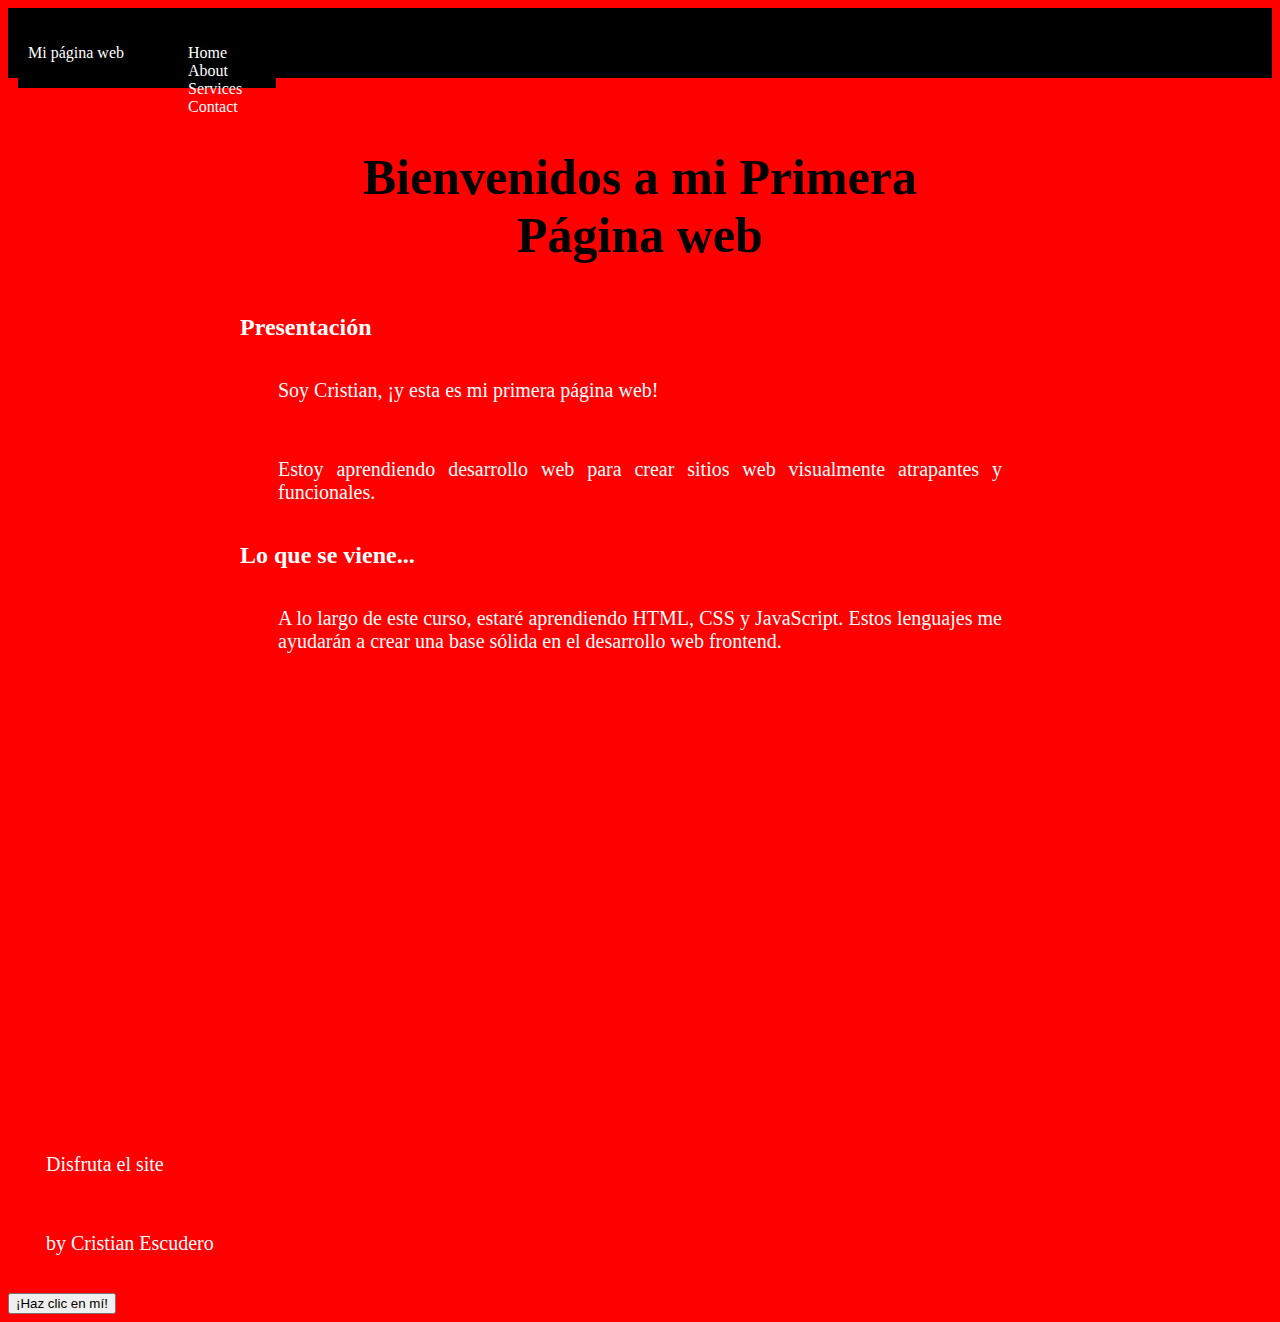
<file: index.html>
<!DOCTYPE html>
<html lang="es">
  <head>
    <meta charset="UTF-8">
    <meta name="viewport" content="width=device-width, initial-scale=1.0">
    <link rel="stylesheet" href="style.css">
    <title>Mi Primer Website</title>
    </head>
      <body>
        <header class="container-nav">
        <div class="container-nav">
          <nav class="navbar" role="navigation">
             <a href="index.html" class="brand">Mi página web</a>
              <ul class="nav-links">
                 <li><a href="index.html">Home</a></li>
                <li><a href="about.html">About</a></li>
                <li><a href="service.html">Services</a></li>
                <li><a href="contact.html">Contact</a></li>
              </ul>
          </nav>
          <button class="button-menu-toggle">Menu</button>
        </div>
      </header>
      <main>
       
    
      <div class="container">
        <h1>Bienvenidos a mi Primera Página web</h1>
        <section>
        <h2>Presentación</h2>
        <p>Soy Cristian, ¡y esta es mi primera página web!</p>
        <p>Estoy aprendiendo desarrollo web para crear sitios web visualmente
        atrapantes y funcionales.</p>
        </section>
        <section>
        <h2>Lo que se viene...</h2>
        <p>
        A lo largo de este curso, estaré aprendiendo HTML, CSS y JavaScript. Estos
        lenguajes me ayudarán a crear una base sólida en el desarrollo web frontend.
        </p>
        
      <iframe width="800" height="400" src="https://www.youtube.com/embed/TioZt2aBZVE" title="stay with me" frameborder="0" 
      allow="accelerometer; autoplay; clipboard-write; encrypted-media; gyroscope; picture-in-picture; web-share" allowfullscreen>
      </iframe>
 

        </section>
        </div>
      </div>
      </div>
    </main>
    <footer>
      <p>Disfruta el site</p>
      <p>by Cristian Escudero</p>
      <button onClick="showAlert()" aria-label="Dispara una alerta de saludo">¡Haz clic en mí!</button>
    </footer>
      <script src="script.js"></script>
     </body>
</html>
</file>
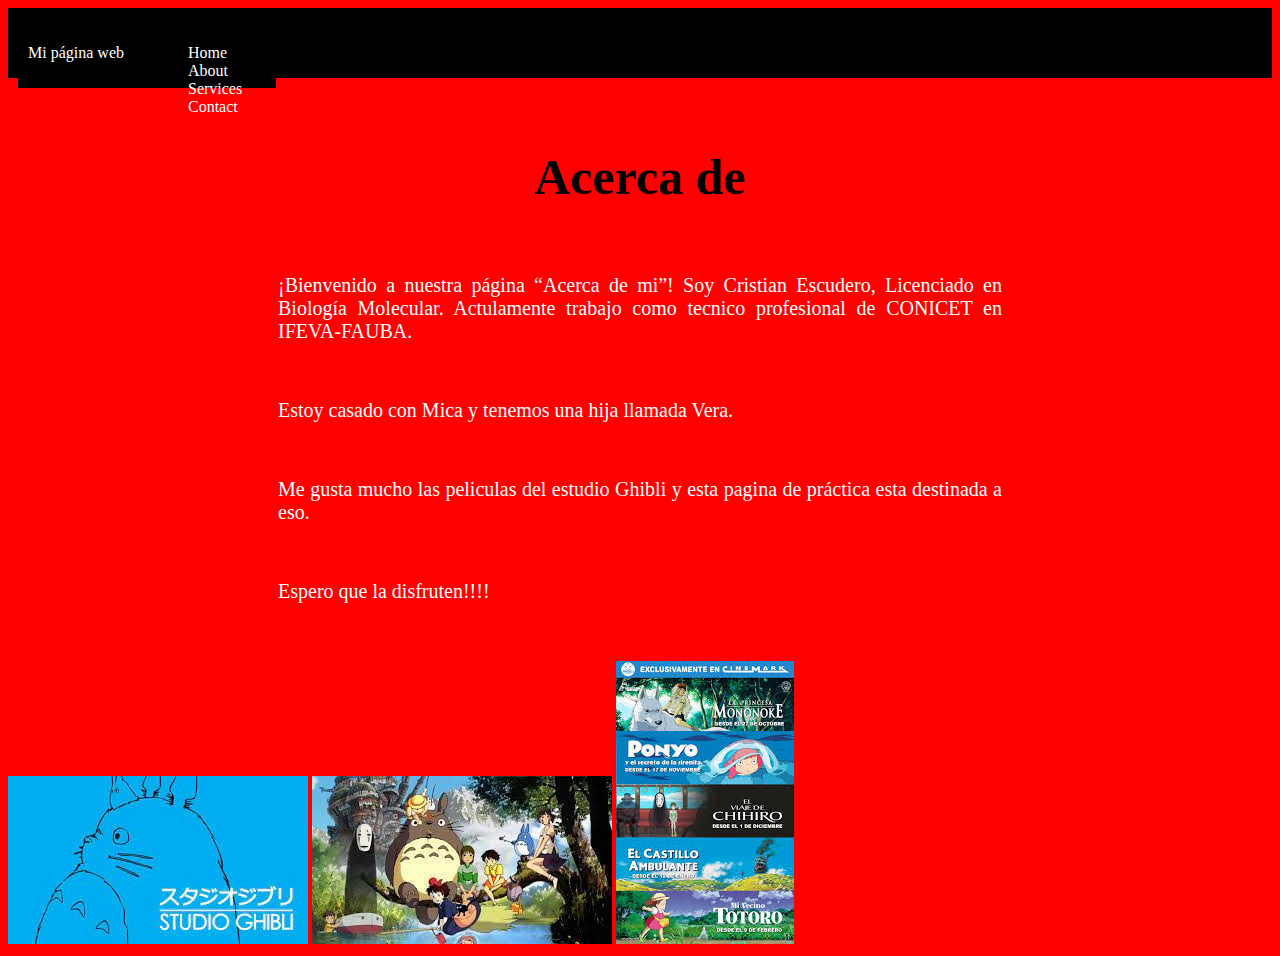
<file: about.html>
<!DOCTYPE html>
<html lang="es">
  <head>
    <meta charset="UTF-8">
    <meta name="viewport" content="width=device-width, initial-scale=1.0">
    <link rel="stylesheet" href="style.css">
    <title>Mi Primer Website</title>
    </head>
      <body>
        <header class="container-nav">
        <div class="container-nav">
          <nav class="navbar" role="navigation">
             <a href="index.html" class="brand">Mi página web</a>
              <ul class="nav-links">
                 <li><a href="index.html">Home</a></li>
                <li><a href="about.html">About</a></li>
                <li><a href="service.html">Services</a></li>
                <li><a href="contact.html">Contact</a></li>
              </ul>
          </nav>
          <button class="button-menu-toggle">Menu</button>
        </div>
      </header>
        <main>
      <div class="container">
        <div class="greeting">
          <h1>Acerca de</h1>
        </div>
<p>¡Bienvenido a nuestra página “Acerca de mi”! Soy Cristian Escudero, Licenciado en Biología Molecular. Actulamente trabajo como tecnico profesional de CONICET en IFEVA-FAUBA.</p>
<p>Estoy casado con Mica y tenemos una hija llamada Vera.</p>
<p>Me gusta mucho las peliculas del estudio Ghibli y esta pagina de práctica esta destinada a eso.</p>
<p>Espero que la disfruten!!!!</p>
</div>
<div class="img">
<img src="descarga (1).jpg" alt="Laboratory">
<img src="descarga (3).jpg" alt="Arabidopsis thaliana">
<img src="images.jpg" alt="ADN">
</div>
    
    </main>
      <script src="script.js"></script>
     </body>
</html>
</file>
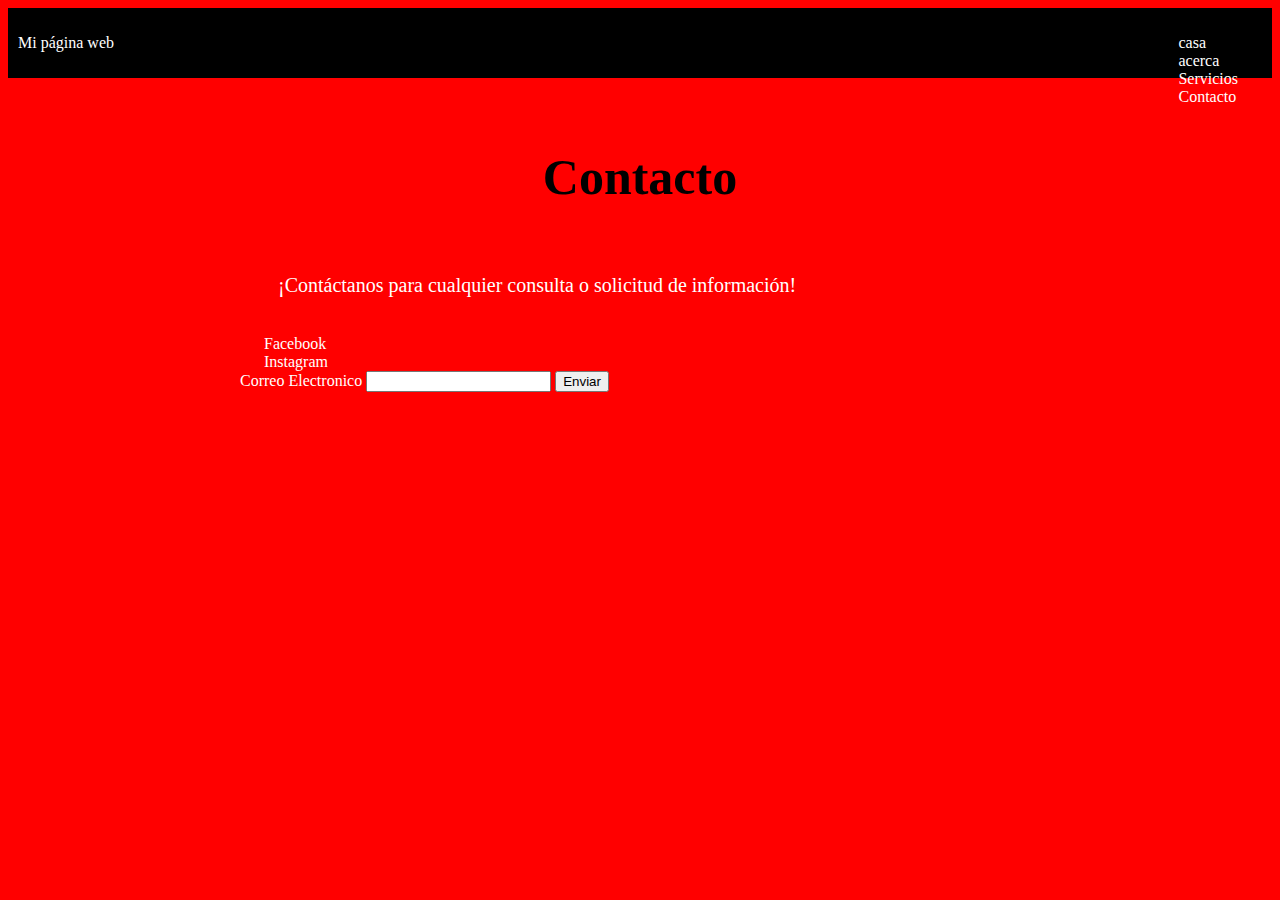
<file: contact.html>
<!DOCTYPE html>
<html lang="es">
  <head>
    <meta charset="UTF-8">
    <meta name="viewport" content="width=device-width, initial-scale=1.0">
    <link rel="stylesheet" href="style.css">
    <title>Mi Primer Website</title>
    </head>
      <body>
        <div class="container-nav">
          <nav class="navbar" role="navigation">
             <a href="index.html" class="brand">Mi página web</a>
              <ul class="nav-links">
                 <li><a href="index.html">casa</a></li>
                <li><a href="about.html">acerca</a></li>
                <li><a href="service.html">Servicios</a></li>
                <li><a href="contact.html">Contacto</a></li>
              </ul>
          </nav>
          <button class="button-menu-toggle">Menu</button>
        </div>
      <div class="container">
        <h1>Contacto</h1>
        <p>¡Contáctanos para cualquier consulta o solicitud de información!</p>
        <li><a href="https://www.facebook.com/cristian.escudero.355">Facebook</a></li>
        <li><a href="https://www.instagram.com/cristmescudero/">Instagram</a></li>
        <form id="myForm">
          <label for="email">Correo Electronico</label>
          <input type="email" name="email" id="email" required>
          <button type="submit">Enviar</button>
      
        </form>     
      </div>
      <script src="script.js"></script>
     </body>
</html>
</file>
<file: style.css>
body {
    background-color: red;
    color: white;
}
  
h1 {
    font-family: 'Times New Roman', Times, serif;
    font-size: 50px;
    text-align: center;
    margin: 50px;
    color: black;
  }
  
  p {
    font-family: Georgia, 'Times New Roman', Times, serif;
    font-size: 20px;
    text-align: justify;
    padding: 18px;
    margin: 20px;
  }
  
  .container {
    max-width: 800px;
    margin: auto;
    padding: 20px;
  }
  
  .row {
    display: flex;
    flex-wrap: wrap;
    margin: 10px;
  }
  
  .column {
    flex: 1;
    padding: 10px;
  }
  
  .greeting {
    text-align: center;
  }
  
  .container-nav {
    display: flex;
    padding: 10px;
    height: 50px;
    background-color: black;
  }
  
  .navbar {
    display: flex;
    justify-content: space-between;
    width: 100%;
  }
  
  .brand {
    display: flex;
    align-items: center;
  }
  
  li > a {
    padding: 8px 24px;
  }
  
  li {
    list-style-type: none;
  }
  
  a {
    color: white;
    text-decoration: none;
  }
  
  .button-menu-toggle {
    display: none;
  }
  
  @media (max-width: 600px) {
    .column {
      flex: 100%;
    }
  
    .nav-links {
      display: none;
    }
  
.button-menu-toggle {
    display: block;
    background-color: white;
    border: none;
    border-radius: 50px;
    padding: 0 24px;
    font-family: monospace;
    font-weight: bold;
    font-size: 20px;
    }
  
.nav-links.nav-links-responsive {
    position: absolute;
    display: flex;
    background-color: rgba(20, 20, 20, 0.95);
    width: 100%;
    height: 100%;
    top: 70px;
    left: 0;
    flex-direction: column;
    padding-top: 200px;
    align-items: center;
} }
</file>
